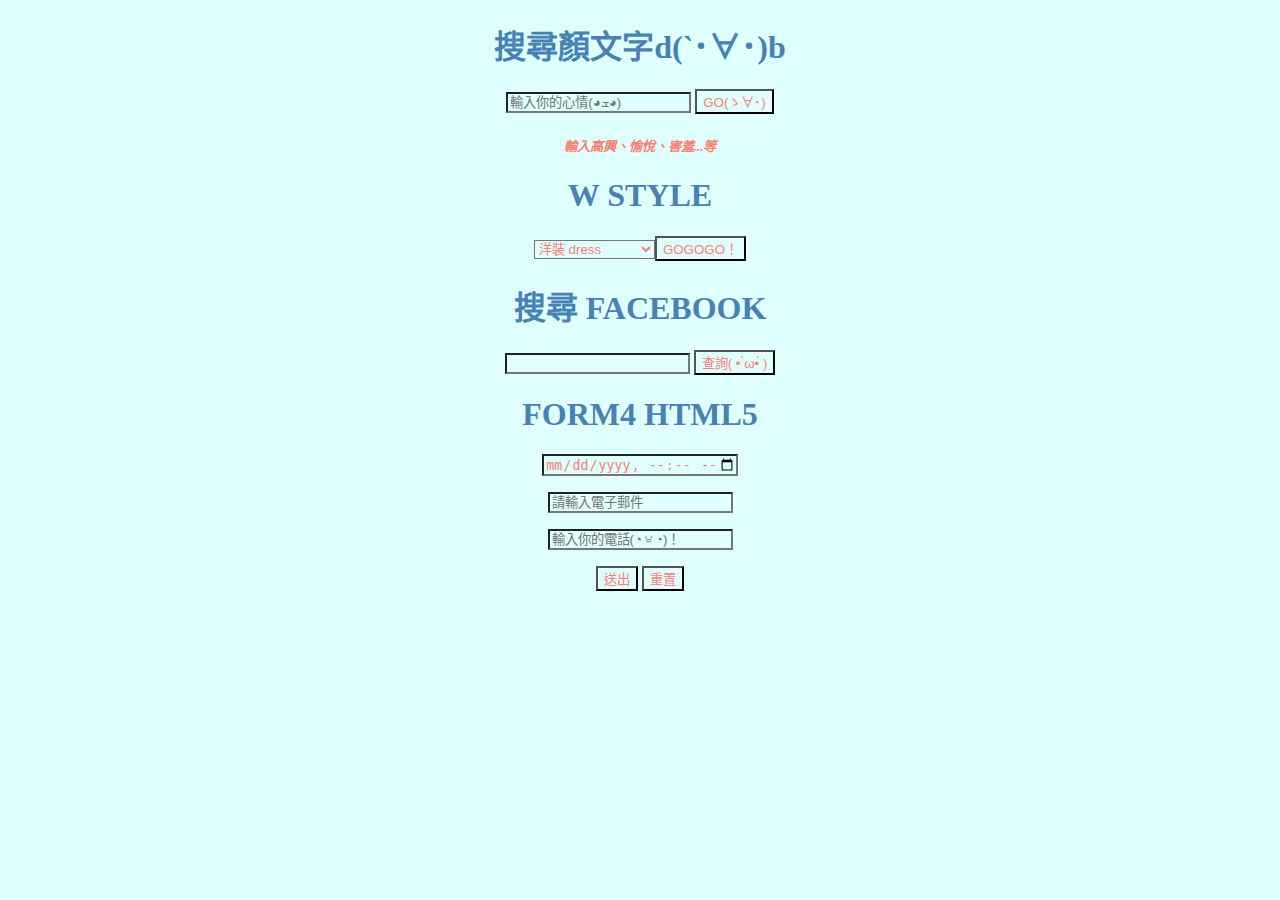
<file: form.htm>
<!DOCTYPE html>
<html lang="zh-tw">
<head>
<meta charset="UTF-8">
<title>常用網站推薦</title>
<style>
*{color:#FA8072;}
h1{color:#4682B4;}
*{background-color:#E0FFFF;}
</style>
</head>

<center>
<h1>搜尋顏文字d(`･∀･)b</h1>
<form action="https://facemood.grtimed.com/index.php" target="_blank" method="GET">
<input type="text" placeholder="輸入你的心情(◕ܫ◕)" name="search">
<input type="submit" value="GO(ゝ∀･)">
<p><h5><i>輸入高興、愉悅、害羞...等</i></h5></p>
</form>

<h1>W STYLE</h1>
<form action="https://www.wstyle.com.tw/Shop/ItemList.aspx" target="_blank" method="GET">
<p>
<select name="m">
<option value="24">上衣 top</option>
<option value="26" selected>洋裝 dress</option>
<option value="27">下著 bottom</option>
<option value="28">鞋包 bag / shoes</option>
<option value="29">飾品 acc</option>
</select><input type="submit" value="GOGOGO！">
</p>
</form>

<h1>搜尋 FACEBOOK</h1>
<form action="https://www.facebook.com/search" target="_blank" method="GET">
<input type="text" name="q">
<input type="submit" value="查詢( • ̀ω•́ )">

</form>

<h1>FORM4 HTML5</h1>
<p><input type="datetime-local" min="2020-01-01T00:00" max="2020-12-31T00:00"></p>
<p><input type="email" name"email" placeholder="請輸入電子郵件" pattern="[a-z0-9._%+-]+@[a-z0-9.-]+\.[a-z]{2,4}$"></p>
<p><input type="tel" name="tel" placeholder="輸入你的電話(◔౪◔)！"></p>
<p><input type="submit" value="送出">
<input type="reset" value="重置"></p>

<p><h1></h1></p>

</html>
</file>
